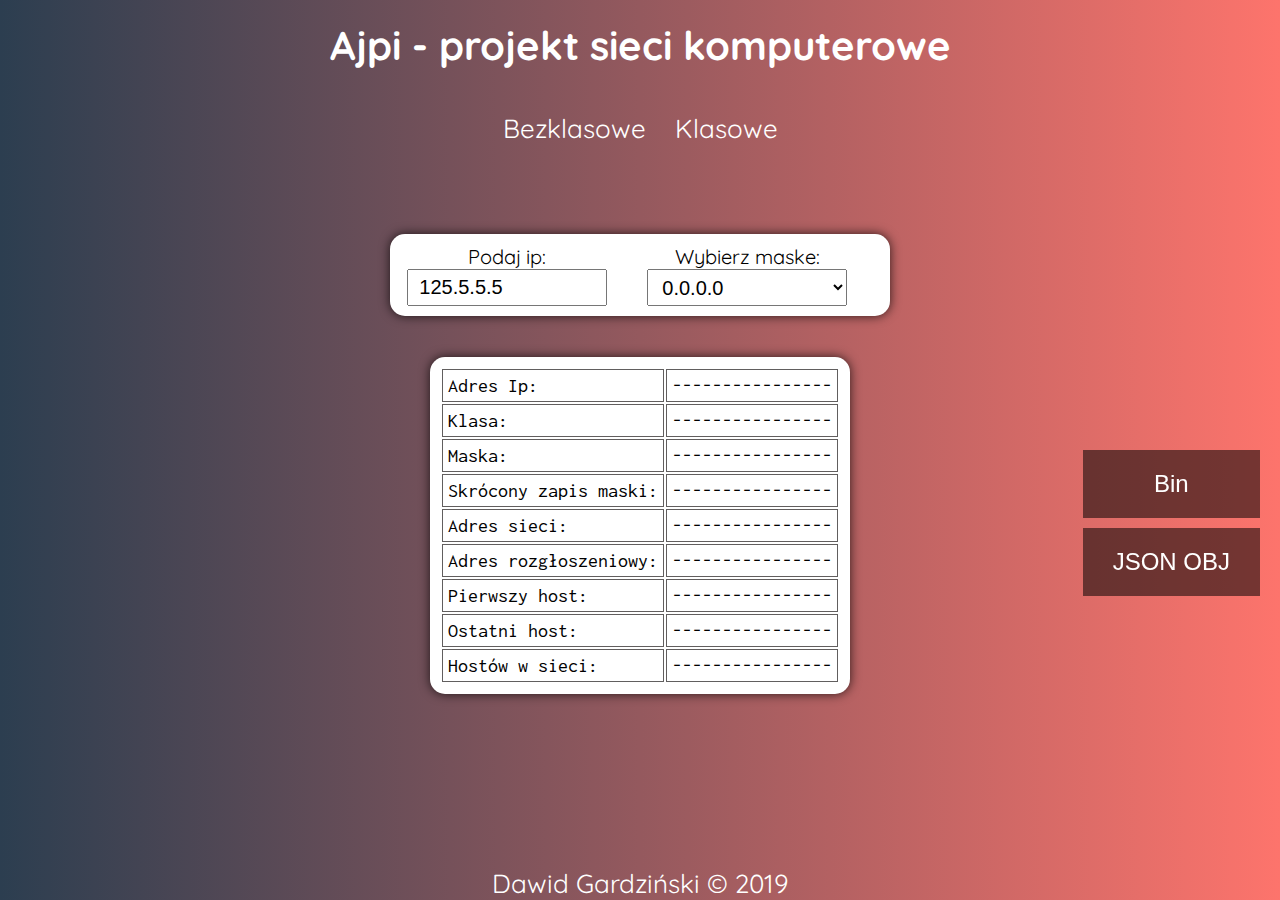
<file: index.html>
<!DOCTYPE html>
<html lang="pl">

<head>
    <meta charset="UTF-8">
    <meta name="viewport" content="width=device-width, initial-scale=1.0">
    <meta http-equiv="X-UA-Compatible" content="ie=edge">
    <title>Ajpi</title>
    <link rel="stylesheet" href="style.css">
    <link href="https://fonts.googleapis.com/css?family=Quicksand:400,700&amp;subset=latin-ext" rel="stylesheet">
    <link href="https://fonts.googleapis.com/css?family=Inconsolata&display=swap" rel="stylesheet">
    <link rel="shortcut icon" type="image/png" href="favicon.ico" />
</head>

<body>
    <header>Ajpi - projekt sieci komputerowe</header>
    <nav class="main-nav">
        <ul>
            <li><a href="#">Bezklasowe</a></li>
            <li><a href="klasowe.html">Klasowe</a></li>
        </ul>
    </nav>
    <main>
        <div class="buttons">
            <button id="bin" class="buttons__button">Bin</button>
            <button id="json" class="buttons__button">JSON OBJ</button>
            <a id="downloadAnchorElem" class="hide"></a>
        </div>
        <section class="inp">
            <div>
                <label for="ip">Podaj ip:</label>
                <input type="text" id="ip" name="ip" maxlength="15" size="12" value="125.5.5.5">
            </div>
            <div>
                <label for="m">Wybierz maske:</label>
                <select name="m" id="m">
                    <option value="0">0.0.0.0</option>
                    <option value="1">128.0.0.0</option>
                    <option value="2">192.0.0.0</option>
                    <option value="3">224.0.0.0</option>
                    <option value="4">240.0.0.0</option>
                    <option value="5">248.0.0.0</option>
                    <option value="6">252.0.0.0</option>
                    <option value="7">254.0.0.0</option>
                    <option value="8">255.0.0.0</option>
                    <option value="9">255.128.0.0</option>
                    <option value="10">255.192.0.0</option>
                    <option value="11">255.224.0.0</option>
                    <option value="12">255.240.0.0</option>
                    <option value="13">255.248.0.0</option>
                    <option value="14">255.252.0.0</option>
                    <option value="15">255.254.0.0</option>
                    <option value="16">255.255.0.0</option>
                    <option value="17">255.255.128.0</option>
                    <option value="18">255.255.192.0</option>
                    <option value="19">255.255.224.0</option>
                    <option value="20">255.255.240.0</option>
                    <option value="21">255.255.248.0</option>
                    <option value="22">255.255.252.0</option>
                    <option value="23">255.255.254.0</option>
                    <option value="24">255.255.255.0</option>
                    <option value="25">255.255.255.128</option>
                    <option value="26">255.255.255.192</option>
                    <option value="27">255.255.255.224</option>
                    <option value="28">255.255.255.240</option>
                    <option value="29">255.255.255.248</option>
                    <option value="30">255.255.255.252</option>
                    <option value="31">255.255.255.254</option>
                    <option value="32">255.255.255.255 </option>
                </select>
            </div>
        </section>

        <section class="out">
            <table>
                <tr>
                    <td>Adres Ip:</td>
                    <td id="addressIp">----------------</td>
                </tr>
                <tr>
                    <td>Klasa:</td>
                    <td id="classIp">----------------</td>
                </tr>
                <tr>
                    <td>Maska:</td>
                    <td id="mask">----------------</td>
                </tr>
                <tr>
                    <td>Skrócony zapis maski:</td>
                    <td id="shortMaskName">----------------</td>
                </tr>
                <tr>
                    <td>Adres sieci:</td>
                    <td id="networkAddress">----------------</td>
                </tr>
                <tr>
                    <td>Adres rozgłoszeniowy:</td>
                    <td id="broadcastAddress">----------------</td>
                </tr>
                <tr>
                    <td>Pierwszy host:</td>
                    <td id="firstHost">----------------</td>
                </tr>
                <tr>
                    <td>Ostatni host:</td>
                    <td id="lastHost">----------------</td>
                </tr>
                <tr>
                    <td>Hostów w sieci:</td>
                    <td id="numberOfHosts">----------------</td>
                </tr>
            </table>
            <div id="error"></div>
        </section>
    </main>

    <footer>Dawid Gardziński &copy; 2019</footer>
    <script src="script.js"></script>
    <script src="parseBinary.js"></script>
</body>

</html>
</file>
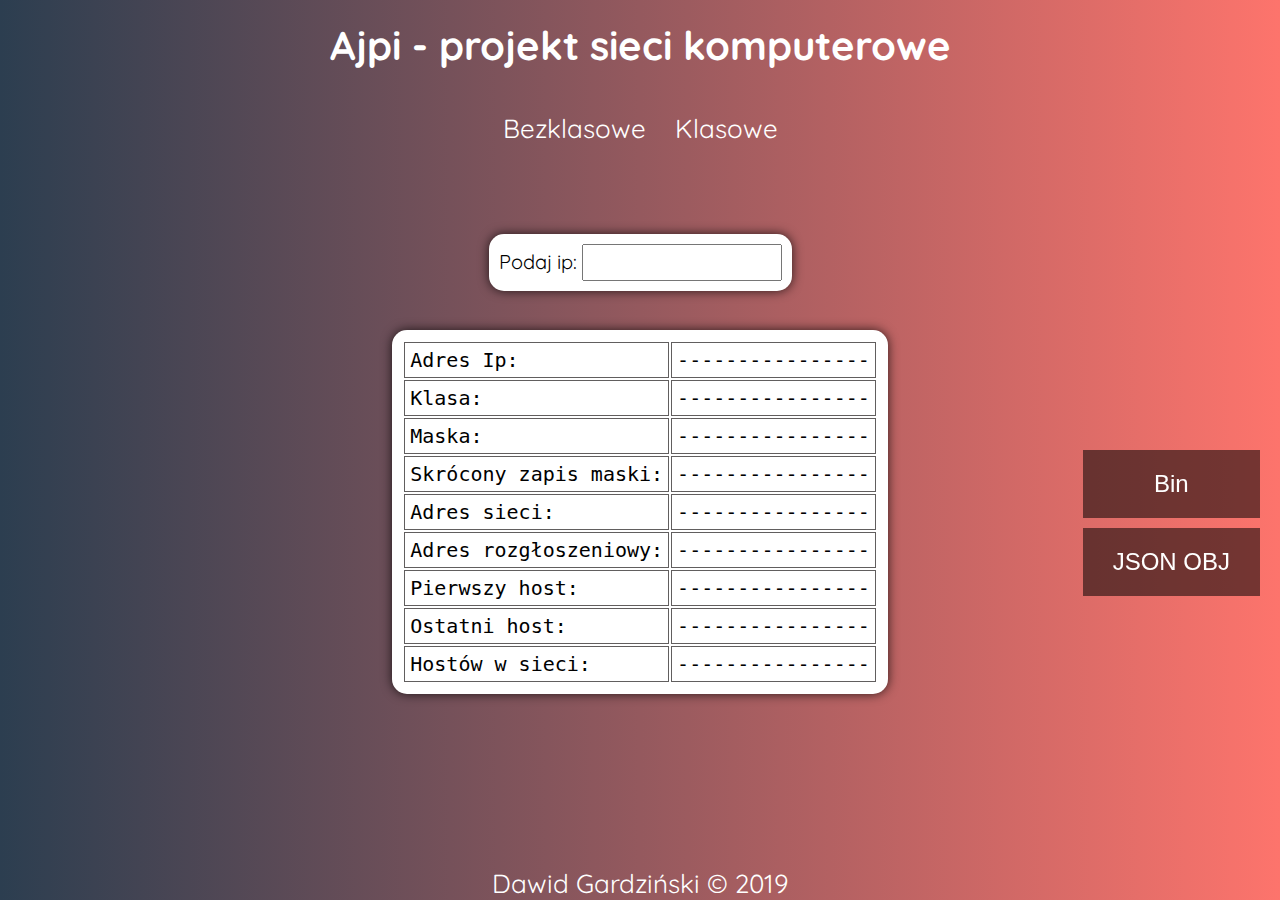
<file: klasowe.html>
<!DOCTYPE html>
<html lang="pl">

<head>
    <meta charset="UTF-8">
    <meta name="viewport" content="width=device-width, initial-scale=1.0">
    <meta http-equiv="X-UA-Compatible" content="ie=edge">
    <title>Ajpi</title>
    <link rel="stylesheet" href="style.css">
    <link href="https://fonts.googleapis.com/css?family=Quicksand:400,700&amp;subset=latin-ext" rel="stylesheet">

    <link rel="shortcut icon" type="image/png" href="favicon.ico" />
</head>

<body>
    <header>Ajpi - projekt sieci komputerowe</header>
    <nav class="main-nav">
        <ul>
            <li><a href="index.html">Bezklasowe</a></li>
            <li><a href="#">Klasowe</a></li>
        </ul>
    </nav>
    <main>
        <div class="buttons">
            <button id="bin" class="buttons__button">Bin</button>
            <button id="json" class="buttons__button">JSON OBJ</button>
            <a id="downloadAnchorElem" class="hide"></a>
        </div>
        <section class="inp">
            <div>
                <label for="ip">Podaj ip:</label>

                <input type="text" id="ip" name="ip" maxlength="15" size="12">
            </div>
        </section>
        <section class="out">
            <table>
                <tr>
                    <td>Adres Ip:</td>
                    <td id="addressIp">----------------</td>
                </tr>
                <tr>
                    <td>Klasa:</td>
                    <td id="classIp">----------------</td>
                </tr>
                <tr>
                    <td>Maska:</td>
                    <td id="mask">----------------</td>
                </tr>
                <tr>
                    <td>Skrócony zapis maski:</td>
                    <td id="shortMaskName">----------------</td>
                </tr>
                <tr>
                    <td>Adres sieci:</td>
                    <td id="networkAddress">----------------</td>
                </tr>
                <tr>
                    <td>Adres rozgłoszeniowy:</td>
                    <td id="broadcastAddress">----------------</td>
                </tr>
                <tr>
                    <td>Pierwszy host:</td>
                    <td id="firstHost">----------------</td>
                </tr>
                <tr>
                    <td>Ostatni host:</td>
                    <td id="lastHost">----------------</td>
                </tr>
                <tr>
                    <td>Hostów w sieci:</td>
                    <td id="numberOfHosts">----------------</td>
                </tr>
            </table>
            <div id="error"></div>
        </section>
    </main>
    <footer>Dawid Gardziński &copy; 2019</footer>
    <script src="script.js"></script>
    <script src="parseBinary.js"></script>
</body>

</html>
</file>
<file: style.css>
html {
    height: 100%;
    font-size: 20px;
}

body {
    margin: 0;
    padding: 0;
    min-height: 100%;
    position: relative;
    font-family: 'Quicksand', sans-serif;
    background: #2c3e50;
    background: -webkit-linear-gradient(to right, #2c3e50, #fd746c);
    background: linear-gradient(to right, #2c3e50, #fd746c);
}

header {
    text-align: center;
    font-size: 2rem;
    font-weight: bold;
    color: #ffffff;
    padding: 20px 0;
}

.main-nav {
    padding: 12px 0;
}


.main-nav ul {
    padding: 0;
    margin: 0;
    text-align: center;
}

.main-nav ul li {
    color: #ffffff;
    display: inline-flex;
    font-size: 1.3rem;
    cursor: pointer;
    transition: all .2s ease;
    box-sizing: border-box;
    height: 50px;
}

.main-nav ul li:hover {
    border-bottom: solid 4px #ffffff;
    border-radius: 25%;

}

a {
    padding: 10px 12px;

    color: #ffffff;
    text-decoration: none;
    display: block;
}

main {
    text-align: center;
    padding: 50px 0;
    margin: 0 auto;
    min-height: 500px;
    max-width: 500px;
    display: flex;
    flex-wrap: wrap;
    align-items: center;
    justify-content: space-evenly;
}

.inp {
    background-color: #ffffff;
    border-radius: 15px;
    padding: 10px;
    display: flex;
    align-items: center;
    justify-content: space-evenly;
    -webkit-box-shadow: 0px 0px 11px 0px rgba(0, 0, 0, 0.75);
    -moz-box-shadow: 0px 0px 11px 0px rgba(0, 0, 0, 0.75);
    box-shadow: 0px 0px 11px 0px rgba(0, 0, 0, 0.75);
}


input[type="text"],
select {
    padding: 5px 10px;
    font-size: 20px;
    width: 200px;
    height: 37px;
    box-sizing: border-box;
}


.out {
    background-color: #ffffff;
    border-radius: 15px;
    padding: 10px;
    -webkit-box-shadow: 0px 0px 11px 0px rgba(0, 0, 0, 0.75);
    -moz-box-shadow: 0px 0px 11px 0px rgba(0, 0, 0, 0.75);
    box-shadow: 0px 0px 11px 0px rgba(0, 0, 0, 0.75);
}

table {
    text-align: left;
    margin: 0 auto;
}

table td {
    padding: 5px;
    border: solid 1px #615e5e;
    min-width: 140px;
    font-family: 'Inconsolata', monospace;

}


footer {
    position: absolute;
    left: 0;
    bottom: 0;
    text-align: center;
    width: 100%;
    font-size: 1.3rem;
    color: #ffffff;
}

.buttons {
    position: fixed;
    top: 50%;
    right: 20px;
    display: grid;
    gap: 10px;
}

.buttons__button {
    border: 0;
    padding: 20px 30px;
    background-color: #00000088;
    font-size: 1.2rem;
    color: #ffffff;
    cursor: pointer;
    right: 50px;
}

.hide {
    display: none;
}

@media (max-width : 500px) {
    .inp {
        flex-wrap: wrap;
        margin-bottom: 15px;

    }

    label {
        display: block;

    }
}

@media (max-width : 400px) {
    .inp {
        border-radius: 0;
    }

    .out {
        border-radius: 0;
    }
}

@media(max-width: 880px) {
    .buttons {
        position: fixed;
        display: inline;
        top: unset;
        bottom: 0;
        left: 50%;
        transform: translateX(-50%);
        z-index: 2;
    }

    .buttons__button {
        border: 0;
        background-color: #000000aa;
        padding: 20px 30px;
        color: #ffffff;
    }
}
</file>
